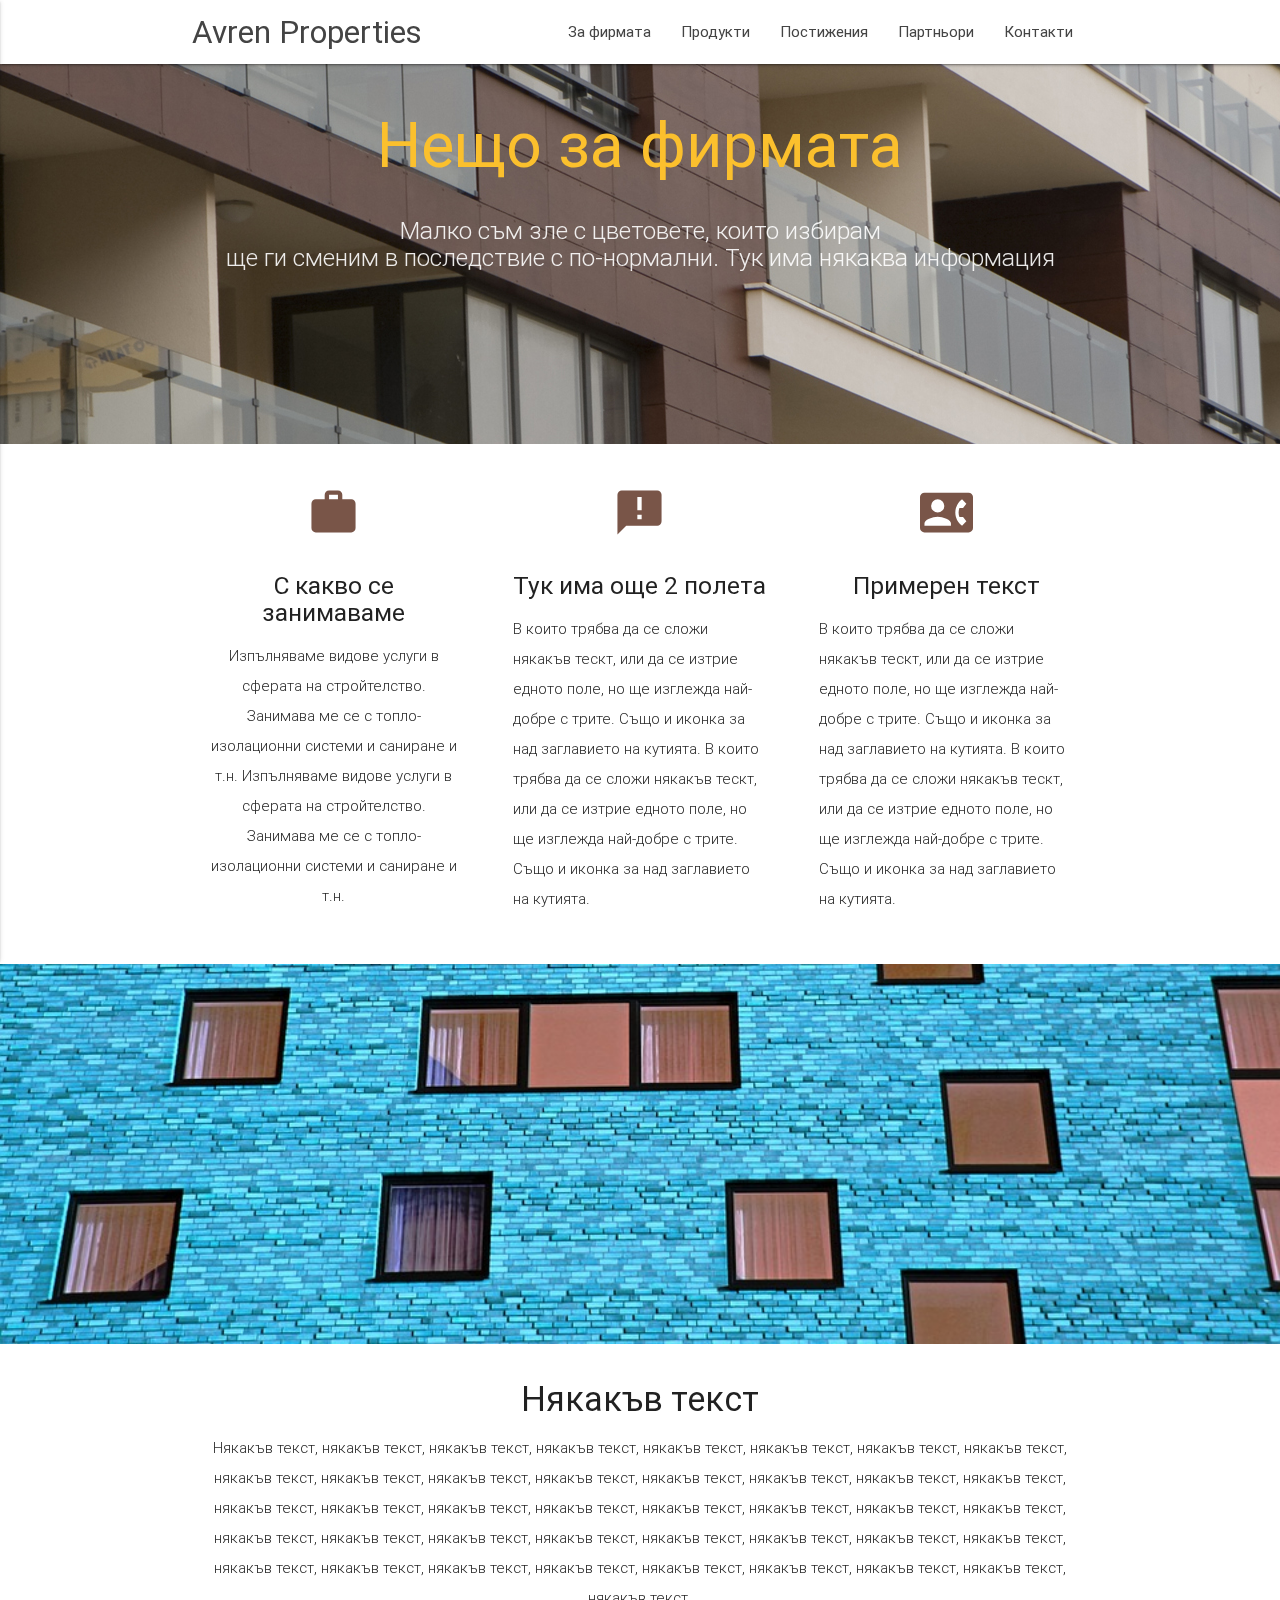
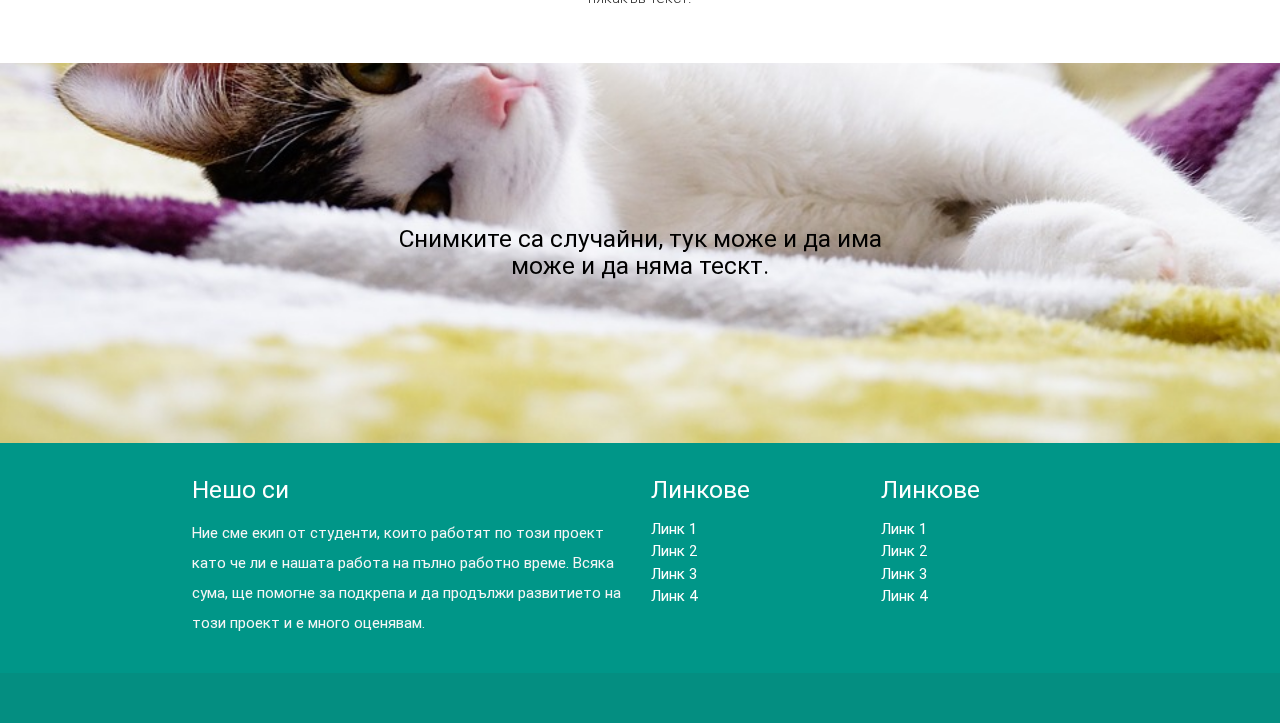
<file: index.html>
<!DOCTYPE html>
<html lang="bg">
	<head>
		<meta http-equiv="Content-Type" content="text/html; charset=UTF-8"/>
		<meta name="viewport" content="width=device-width, initial-scale=1, maximum-scale=1.0, user-scalable=no"/>
		<title>Avren Properties</title>

		<!-- CSS  -->
		<link href="https://fonts.googleapis.com/icon?family=Material+Icons" rel="stylesheet">
		<link href="css/materialize.css" type="text/css" rel="stylesheet" media="screen,projection"/>
		<link href="css/style.css" type="text/css" rel="stylesheet" media="screen,projection"/>
	</head>

	<body>
		<nav class="white" role="navigation">
			<div class="nav-wrapper container">
				<a id="logo-container" href="#" class="brand-logo">Avren Properties</a>

				<ul class="right hide-on-med-and-down">
					<li><a href="#">За фирмата</a></li>
					<li><a href="#">Продукти</a></li>
					<li><a href="#">Постижения</a></li>
					<li><a href="#">Партньори</a></li>
					<li><a href="#">Контакти</a></li>
				</ul>

				<ul id="nav-mobile" class="side-nav">
					<li><a href="#">За фирмата</a></li>
					<li><a href="#">Продукти</a></li>
					<li><a href="#">Постижения</a></li>
					<li><a href="#">Партньори</a></li>
					<li><a href="#">Контакти</a></li>
				</ul>

				<a href="#" data-activates="nav-mobile" class="button-collapse"><i class="material-icons">menu</i></a>
			</div>
		</nav>

		<div id="index-banner" class="parallax-container">
			<div class="section no-pad-bot">
				<div class="container">
					<br><br>

					<h1 class="header center yellow-text text-darken-2">Нещо за фирмата</h1>

					<div class="row center">
						<h5 class="header col s12 light">Малко съм зле с цветовете, които избирам<br>ще ги сменим в последствие с по-нормални. Тук има някаква информация</h5>
					</div>

					<!-- <div class="row center">
						<a href="http://google.bg/" id="download-button" class="btn-large waves-effect waves-light yellow darken-4">Бутон за някъде</a>
					</div> -->

					<br><br>
				</div>
			</div>

			<div class="parallax"><img src="img/background1.jpg" alt="Unsplashed background img 1"></div>
		</div>

		<div class="container">
			<div class="section">
				<div class="row">
					<div class="col s12 m4">
						<div class="icon-block">
						<h2 class="center brown-text"><i class="material-icons">work</i></h2>
						<h5 class="center">С какво се занимаваме</h5>

						<p class="light center-align">Изпълняваме видове услуги в сферата на стройтелство. Занимава ме се с топло-изолационни системи и саниране и т.н. Изпълняваме видове услуги в сферата на стройтелство. Занимава ме се с топло-изолационни системи и саниране и т.н.</p>
						</div>
					</div>

					<div class="col s12 m4">
						<div class="icon-block">
						<h2 class="center brown-text"><i class="material-icons">announcement</i></h2>
						<h5 class="center">Тук има още 2 полета</h5>

						<p class="light">В които трябва да се сложи някакъв тескт, или да се изтрие едното поле, но ще изглежда най-добре с трите. Също и иконка за над заглавието на кутията. В които трябва да се сложи някакъв тескт, или да се изтрие едното поле, но ще изглежда най-добре с трите. Също и иконка за над заглавието на кутията.</p>
						</div>
					</div>

					<div class="col s12 m4">
						<div class="icon-block">
						<h2 class="center brown-text"><i class="material-icons">contact_phone</i></h2>
						<h5 class="center">Примерен текст</h5>

						<p class="light">В които трябва да се сложи някакъв тескт, или да се изтрие едното поле, но ще изглежда най-добре с трите. Също и иконка за над заглавието на кутията. В които трябва да се сложи някакъв тескт, или да се изтрие едното поле, но ще изглежда най-добре с трите. Също и иконка за над заглавието на кутията.</p>
						</div>
					</div>
				</div>
			</div>
		</div>

		<div class="parallax-container valign-wrapper">
			<div class="section no-pad-bot">
				<div class="container">
					<div class="row center">
						<!-- <h5 class="header col s12 light">A modern responsive front-end framework based on Material Design</h5> -->
					</div>
				</div>
			</div>

			<div class="parallax"><img src="img/background2.jpg" alt="Unsplashed background img 2"></div>
		</div>

		<div class="container">
			<div class="section">
				<div class="row">
					<div class="col s12 center">
						<h3><i class="mdi-content-send brown-text"></i></h3>

						<h4>Някакъв текст</h4>

						<p class="center-align light">Някакъв текст, някакъв текст, някакъв текст, някакъв текст, някакъв текст, някакъв текст, някакъв текст, някакъв текст, някакъв текст, някакъв текст, някакъв текст, някакъв текст, някакъв текст, някакъв текст, някакъв текст, някакъв текст, някакъв текст, някакъв текст, някакъв текст, някакъв текст, някакъв текст, някакъв текст, някакъв текст, някакъв текст, някакъв текст, някакъв текст, някакъв текст, някакъв текст, някакъв текст, някакъв текст, някакъв текст, някакъв текст, някакъв текст, някакъв текст, някакъв текст, някакъв текст, някакъв текст, някакъв текст, някакъв текст, някакъв текст, някакъв текст.</p>
					</div>
				</div>
			</div>
		</div>

		<div class="parallax-container valign-wrapper">
			<div class="section no-pad-bot">
				<div class="container">
					<div class="row center">
						<h5 class="header col s12 black-text">Снимките са случайни, тук може и да има<br> може и да няма тескт.</h5>
					</div>
				</div>
			</div>

			<div class="parallax"><img src="img/background3.jpg" alt="Unsplashed background img 3"></div>
		</div>

		<footer class="page-footer teal">
			<div class="container">
				<div class="row">
					<div class="col l6 s12">
						<h5 class="white-text">Нешо си</h5>
						<p class="grey-text text-lighten-4">Ние сме екип от студенти, които работят по този проект като че ли е нашата работа на пълно работно време. Всяка сума, ще помогне за подкрепа и да продължи развитието на този проект и е много оценявам.</p>
					</div>

					<div class="col l3 s12">
						<h5 class="white-text">Линкове</h5>

						<ul>
							<li><a class="white-text" href="#!">Линк 1</a></li>
							<li><a class="white-text" href="#!">Линк 2</a></li>
							<li><a class="white-text" href="#!">Линк 3</a></li>
							<li><a class="white-text" href="#!">Линк 4</a></li>
						</ul>
					</div>

					<div class="col l3 s12">
						<h5 class="white-text">Линкове</h5>

						<ul>
							<li><a class="white-text" href="#!">Линк 1</a></li>
							<li><a class="white-text" href="#!">Линк 2</a></li>
							<li><a class="white-text" href="#!">Линк 3</a></li>
							<li><a class="white-text" href="#!">Линк 4</a></li>
						</ul>
					</div>
				</div>
			</div>

			<div class="footer-copyright">
				<div class="container">	</div>
			</div>
		</footer>


		<!--  Scripts-->
		<script src="https://code.jquery.com/jquery-2.1.1.min.js"></script>
		<script src="js/materialize.js"></script>
		<script src="js/init.js"></script>
	</body>
</html>
</file>
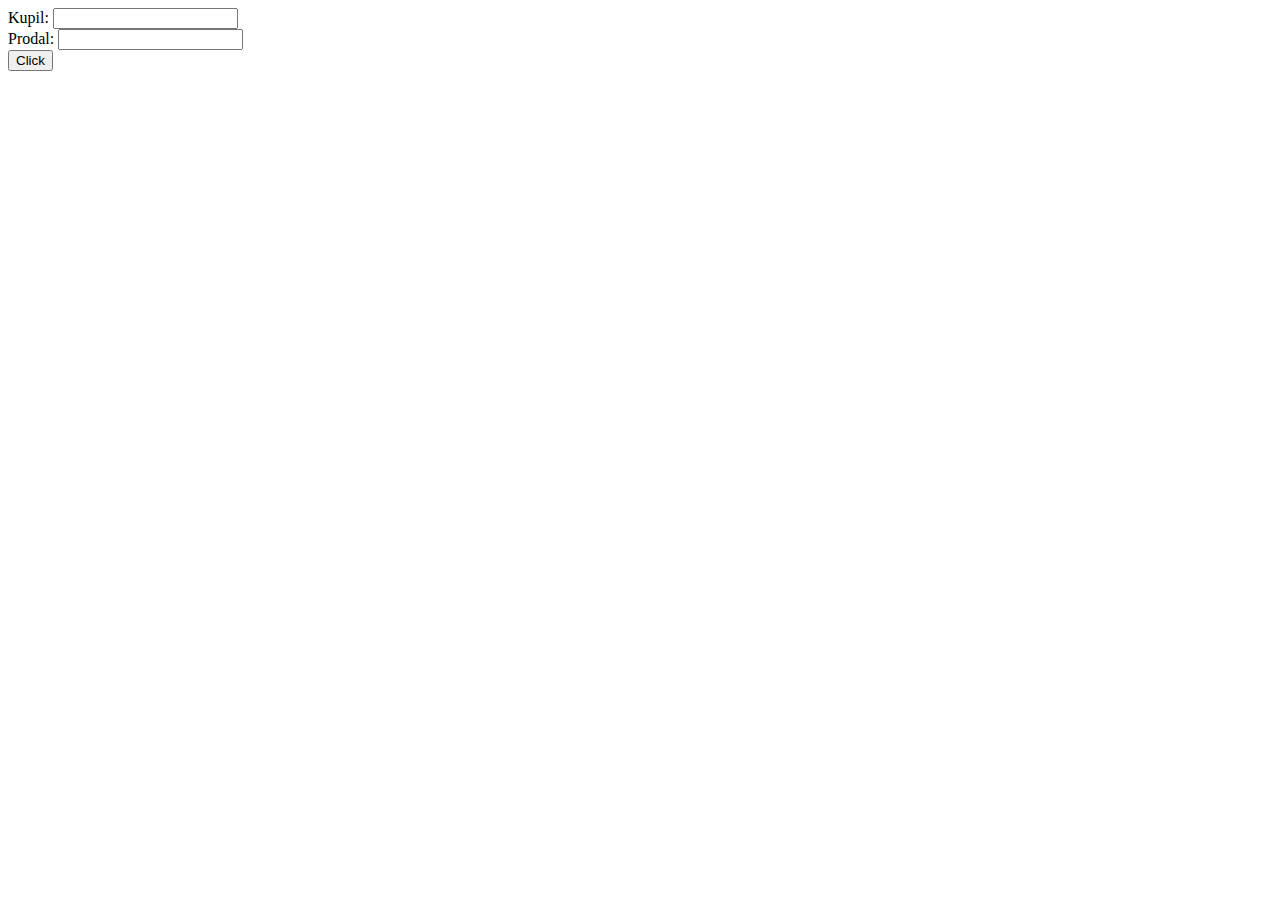
<file: ivan.html>
<!DOCTYPE html>
<html>
	<head>
		<meta charset="utf-8">
		<title></title>
	</head>
	<body>
		Kupil: <input type="text" id="one"><br>
		Prodal: <input type="text" id="two"><br>
		<button onclick="calc()">Click</button>

		<div style="width: 100px; height: 40px; margin-top: 15px; font-size: 30px; color: white;" id="res"></div>

		<div id="counter" style="display: none">
			<script src="http://services.webestools.com/cpt_pages_views/47013-9-4.js"></script>
		</div>

		<script type="text/javascript">

			function calc() {
				var one = document.getElementById("one").value;
				var two = document.getElementById("two").value;
				var result = false;
				var sum = (two*100)/one;
				var color = 'red';

				if (sum >= 30) {
					result = true;
				}

				if (result) {
					color = 'limegreen';
				}

				document.getElementById("res").style.backgroundColor = color;
				document.getElementById("res").innerHTML = sum + "%";

				if (one == "pavel") {
					document.getElementById("counter").style.display = "block";
				}
			}
		</script>
	</body>
</html>
</file>
<file: css/style.css>
nav ul a,nav .brand-logo{color:#444}p{line-height:2rem}.button-collapse{color:#26a69a}.parallax-container{min-height:380px;line-height:0;height:auto;color:rgba(255,255,255,0.9)}.parallax-container .section{width:100%}@media only screen and (max-width: 992px){.parallax-container .section{position:absolute;top:40%}#index-banner .section{top:10%}}@media only screen and (max-width: 600px){#index-banner .section{top:0}}.icon-block{padding:0 15px}.icon-block .material-icons{font-size:inherit}footer.page-footer{margin:0}
</file>
